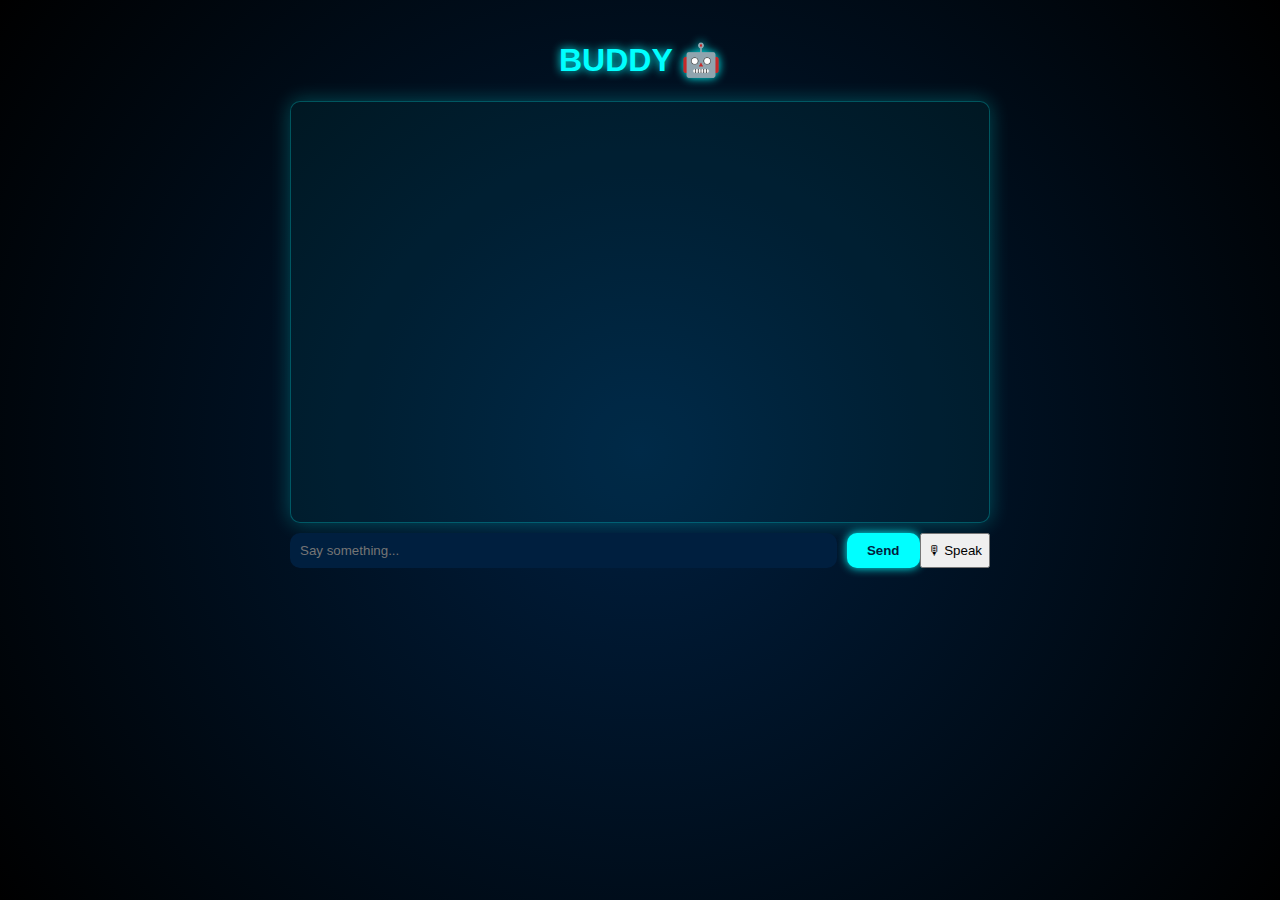
<file: templates/index.html>
<!DOCTYPE html>
<html lang="en">
<head>
  <meta charset="UTF-8" />
  <title>BUDDY 🤖</title>
  <link rel="stylesheet" href="/static/style.css?v=3" />
</head>
<body>
  <div class="container">
    <h1>BUDDY 🤖</h1>
    <div id="chatbox" class="chatbox"></div>

    <div class="input-container">
      <input type="text" id="user-input" placeholder="Say something..." autocomplete="off" />
      <button id="send-btn">Send</button>
      <button id="voice-btn">🎙 Speak</button>
    </div>
  </div>

  <!-- Floating Widgets (transparent neon) -->
  <div id="widgets-container">
    <div id="weather-widget" class="floating-widget"></div>
    <div id="time-widget" class="floating-widget"></div>
    <div id="reminder-widget" class="floating-widget"></div>
  </div>

  <script src="/static/code.js?v=4"></script>
</body>
</html>
</file>
<file: static/style.css>
body {
  margin: 0;
  padding: 0;
  background: radial-gradient(circle at center, #001f3f 0%, #000 100%);
  font-family: 'Segoe UI', sans-serif;
  color: #00ffff;
  height: 100vh;
  overflow: hidden;
}

.container {
  padding: 20px;
  max-width: 700px;
  margin: auto;
  text-align: center;
}

h1 {
  color: #00ffff;
  text-shadow: 0 0 10px #00ffff;
}

.chatbox {
  background-color: rgba(0, 255, 255, 0.05);
  border: 1px solid #00ffff44;
  height: 400px;
  overflow-y: auto;
  padding: 10px;
  border-radius: 10px;
  margin-bottom: 10px;
  box-shadow: 0 0 20px #00ffff44;
  color: #00ffff;
}

.input-container {
  display: flex;
  justify-content: space-between;
}

#user-input {
  flex: 1;
  padding: 10px;
  border-radius: 10px;
  border: none;
  margin-right: 10px;
  background-color: #001f3f;
  color: white;
  outline: none;
}

#send-btn {
  padding: 10px 20px;
  border: none;
  background-color: #00ffff;
  color: #001f3f;
  border-radius: 10px;
  font-weight: bold;
  cursor: pointer;
  box-shadow: 0 0 10px #00ffff;
  transition: 0.3s;
}

#send-btn:hover {
  background-color: #00cccc;
}

.user-msg {
  color: #33ccff;
  text-align: left;
  margin-bottom: 10px;
}

.bot-msg {
  color: #00ff99;
  text-align: right;
  margin-bottom: 10px;
}

/* Floating widgets */

#widgets-container {
  position: fixed;
  top: 20px;
  right: 20px;
  width: 300px;
  z-index: 1000;
  display: flex;
  flex-direction: column;
  gap: 15px;
}

.floating-widget {
  background: rgba(0, 255, 255, 0.12);
  border: 1px solid #00ffff88;
  color: #00ffff;
  padding: 15px 20px;
  border-radius: 15px;
  font-size: 1rem;
  font-family: 'Segoe UI', sans-serif;
  box-shadow: 0 0 15px #00ffff55;
  backdrop-filter: blur(8px);
  opacity: 0;
  transform: translateX(30px);
  transition: opacity 0.5s ease, transform 0.5s ease;
  pointer-events: none;
  user-select: none;
}


#weather-widget {
  top: 80px;
}

#time-widget {
  top: 180px;
}

#reminder-widget {
  top: 280px;
}

.floating-widget.show {
  opacity: 1;
  transform: translateX(0);
  pointer-events: auto;
}

.youtube-card {
  background: rgba(0, 255, 255, 0.12);
  border: 1px solid #00ffff88;
  padding: 10px;
  margin: 10px 0;
  border-radius: 10px;
  box-shadow: 0 0 15px #00ffff55;
  color: #00ffff;
  font-family: 'Segoe UI', sans-serif;
  max-width: 320px;
}

.youtube-card img {
  border-radius: 10px;
  display: block;
  margin-bottom: 5px;
}

.youtube-card p {
  margin: 5px 0;
}

.youtube-card a {
  color: #0ff;
  text-decoration: none;
  font-weight: bold;
}

.youtube-card a:hover {
  text-decoration: underline;
}
</file>
